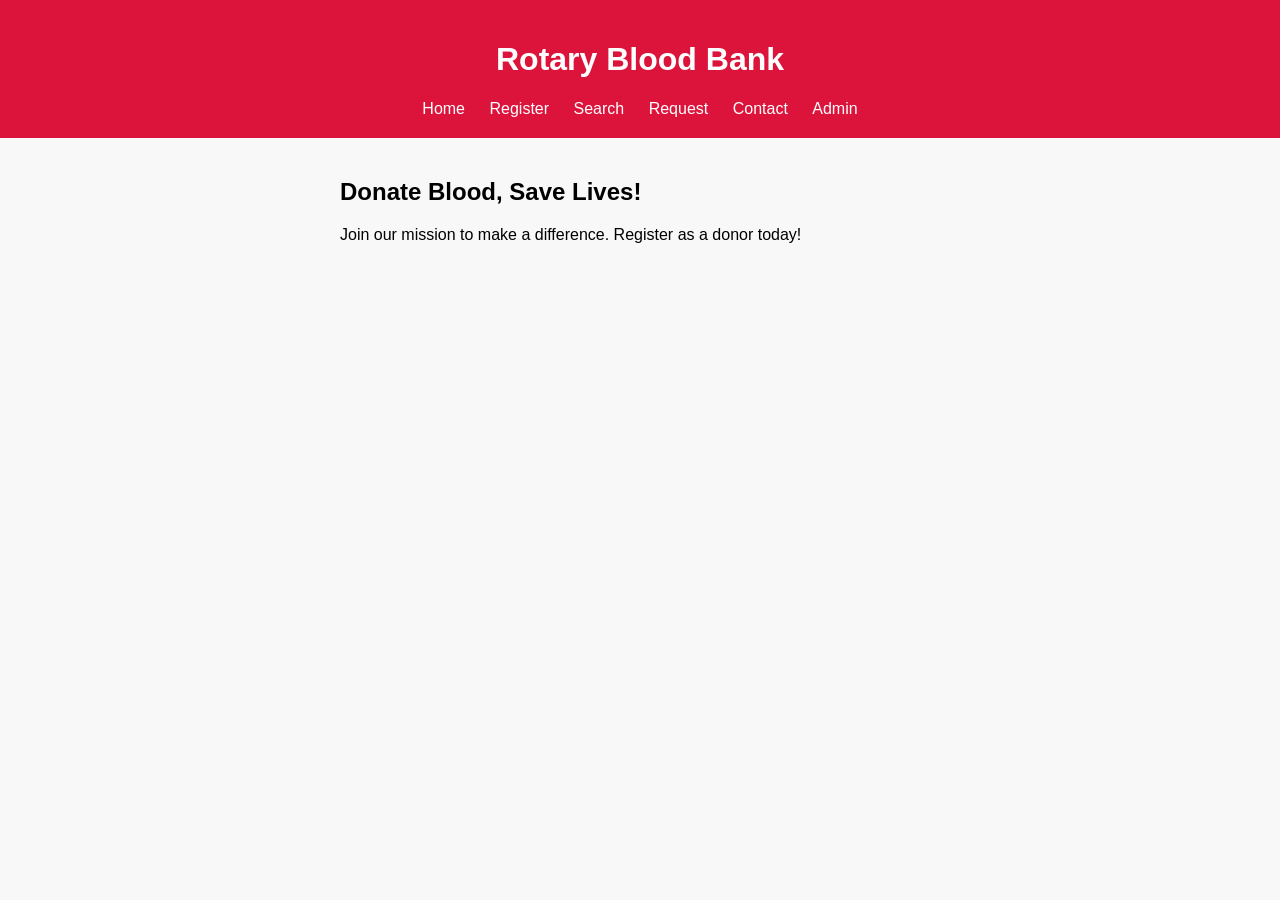
<file: index.html>
<!DOCTYPE html>
<html lang="en">
<head>
  <meta charset="UTF-8" />
  <title>Rotary Blood Bank</title>
  <link rel="stylesheet" href="style.css">
<script src="script.js" defer></script>
</head>
<body>
  <header>
    <h1>Rotary Blood Bank</h1>
    <nav>
      <a href="index.html">Home</a>
      <a href="register.html">Register</a>
      <a href="search.html">Search</a>
      <a href="request.html">Request</a>
      <a href="contact.html">Contact</a>
      <a href="admin.html">Admin</a>
    </nav>
  </header>
  <main>
    <h2>Donate Blood, Save Lives!</h2>
    <p>Join our mission to make a difference. Register as a donor today!</p>
  </main>
</body>
</html>
</file>
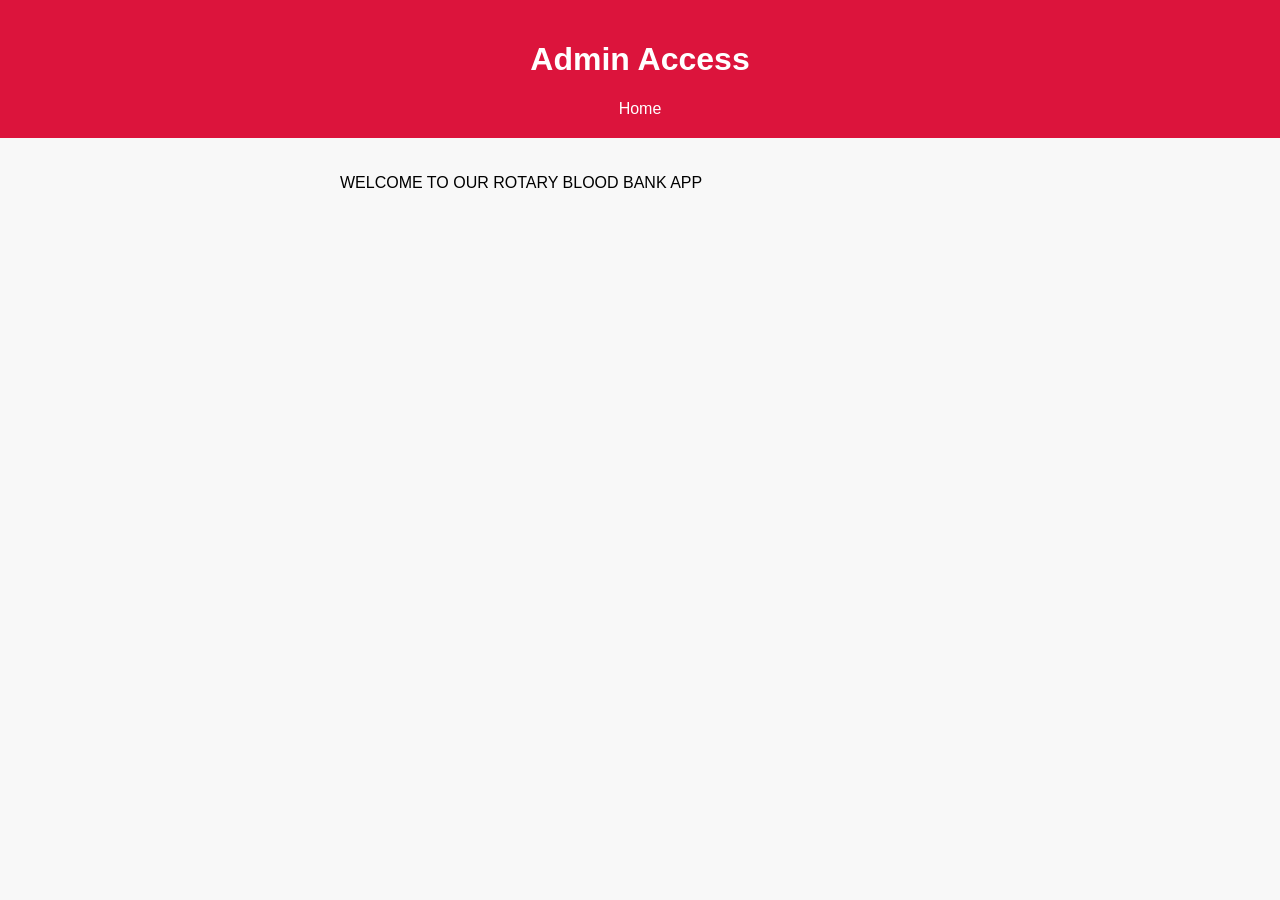
<file: admin.html>
<!DOCTYPE html>
<html lang="en">
<head>
  <meta charset="UTF-8" />
  <title>Admin Login</title>
  <link rel="stylesheet" href="style.css" />
</head>
<body>
  <header>
    <h1>Admin Access</h1>
    <nav><a href="index.html">Home</a></nav>
  </header>
  <main>
    <p>WELCOME TO OUR ROTARY BLOOD BANK APP</p>
  </main>
</body>
</html>
</file>
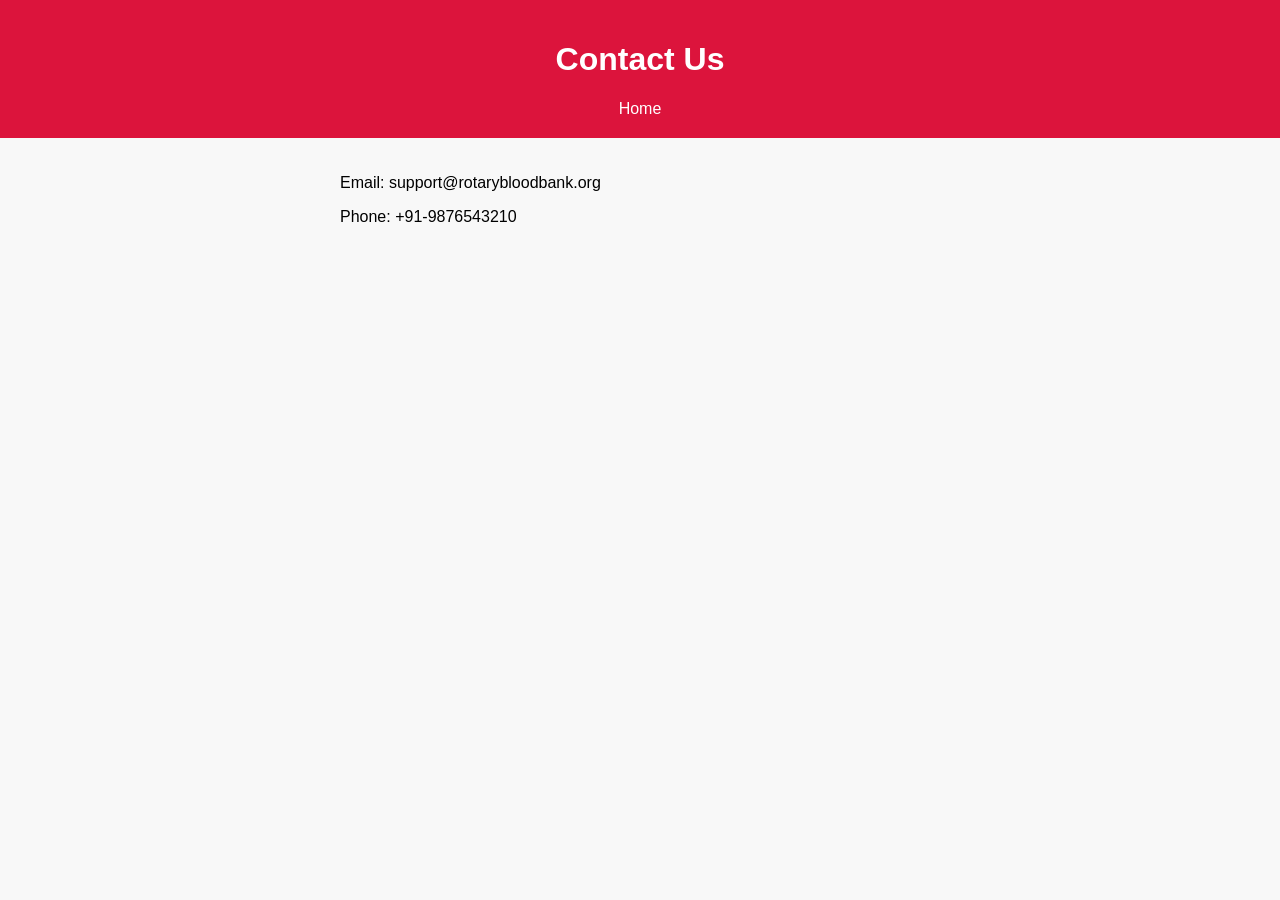
<file: contact.html>
<!DOCTYPE html>
<html lang="en">
<head>
  <meta charset="UTF-8" />
  <title>Contact Us</title>
  <link rel="stylesheet" href="style.css" />
</head>
<body>
  <header>
    <h1>Contact Us</h1>
    <nav><a href="index.html">Home</a></nav>
  </header>
  <main>
    <p>Email: support@rotarybloodbank.org</p>
    <p>Phone: +91-9876543210</p>
  </main>
</body>
</html>
</file>
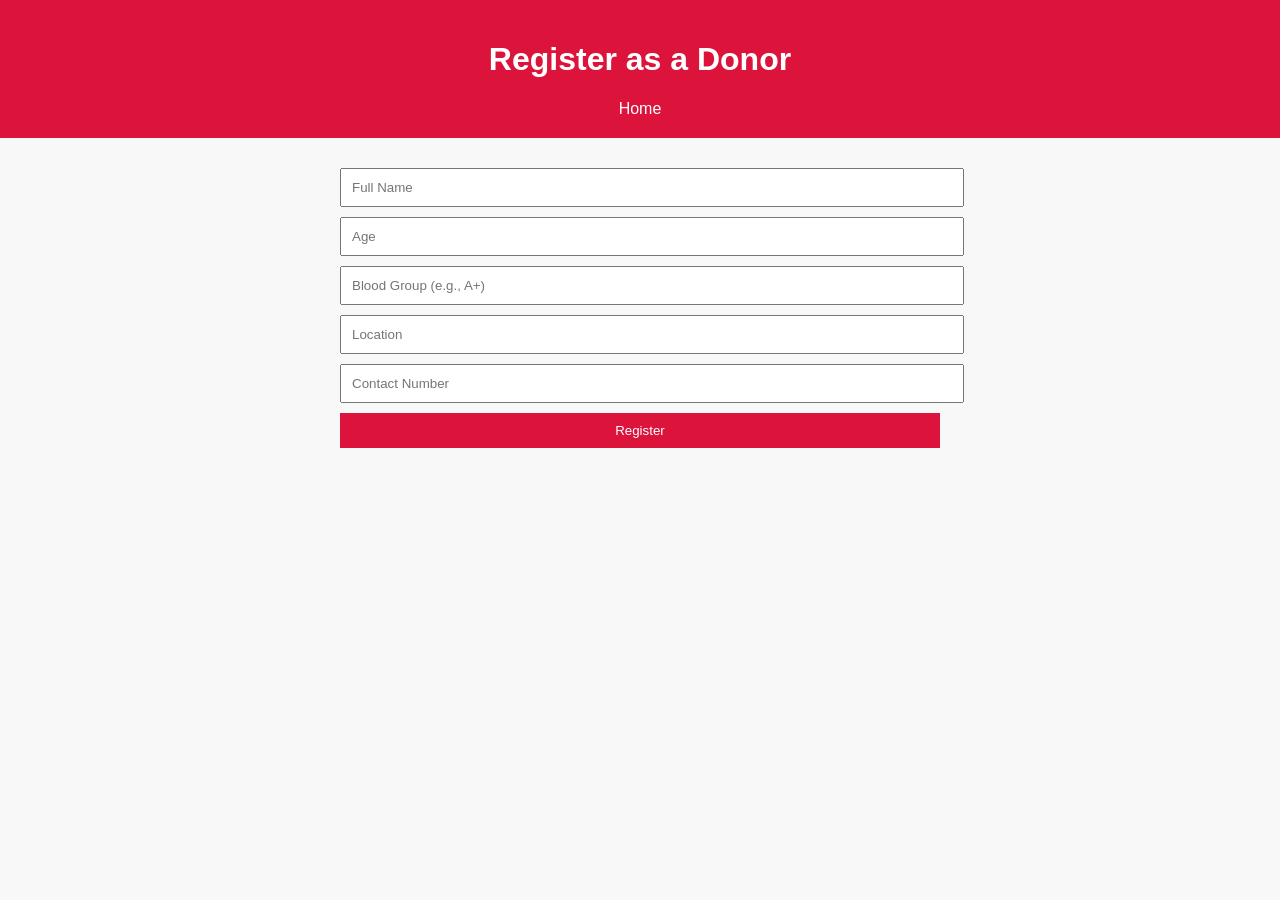
<file: register.html>
<!DOCTYPE html>
<html lang="en">
<head>
  <meta charset="UTF-8" />
  <title>Donor Registration</title>
  <link rel="stylesheet" href="style.css" />
</head>
<body>
  <header>
    <h1>Register as a Donor</h1>
    <nav>
      <a href="index.html">Home</a>
    </nav>
  </header>
  <main>
    <form id="registerForm">
      <input type="text" placeholder="Full Name" required id="name" />
      <input type="number" placeholder="Age" required id="age" />
      <input type="text" placeholder="Blood Group (e.g., A+)" required id="blood" />
      <input type="text" placeholder="Location" required id="location" />
      <input type="text" placeholder="Contact Number" required id="contact" />
      <button type="submit">Register</button>
    </form>
    <p id="message"></p>
  </main>
  <script src="script.js"></script>
</body>
</html>
</file>
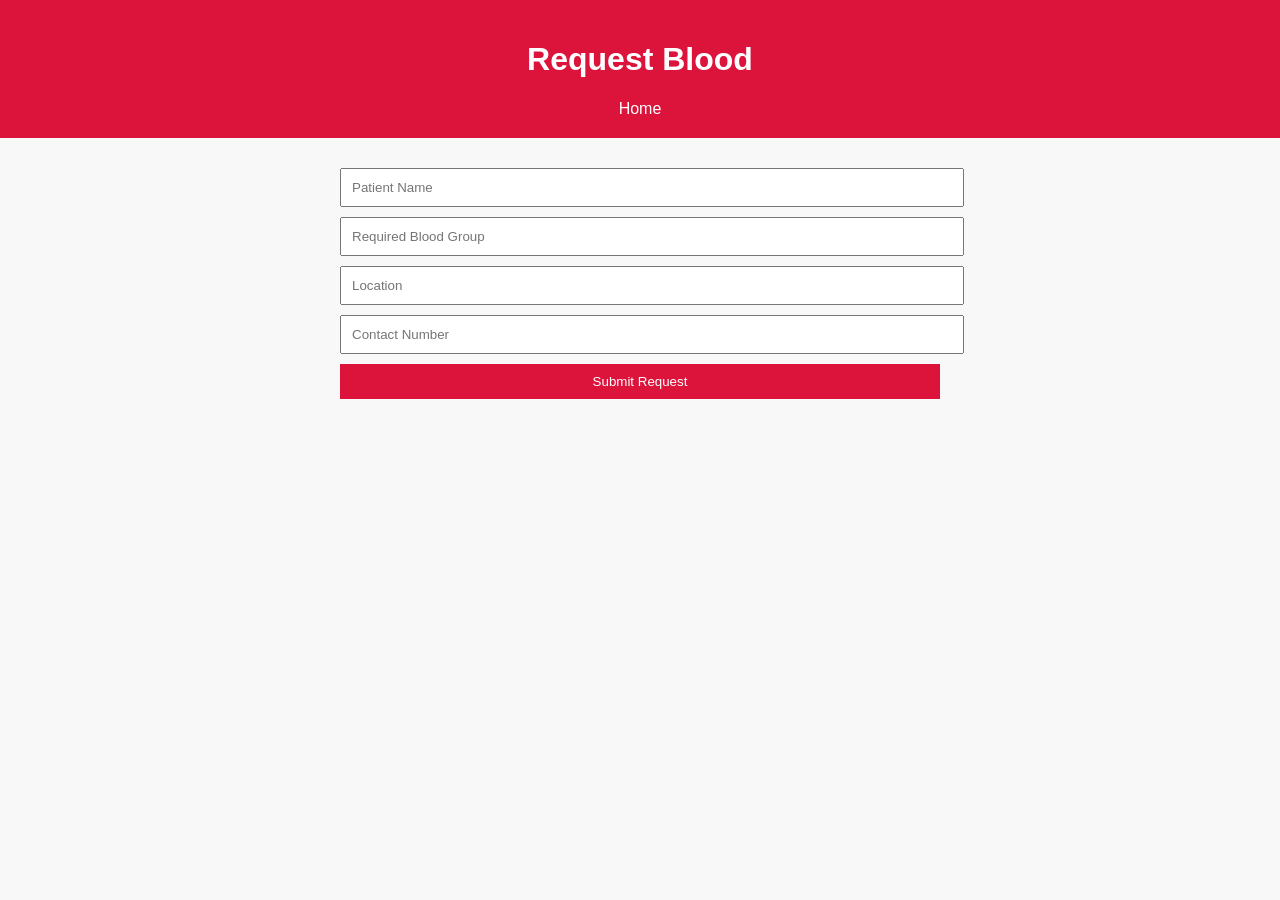
<file: request.html>
<!DOCTYPE html>
<html lang="en">
<head>
  <meta charset="UTF-8" />
  <title>Request Blood</title>
  <link rel="stylesheet" href="style.css" />
</head>
<body>
  <header>
    <h1>Request Blood</h1>
    <nav><a href="index.html">Home</a></nav>
  </header>
  <main>
    <form id="requestForm">
      <input type="text" placeholder="Patient Name" required id="patient" />
      <input type="text" placeholder="Required Blood Group" required id="reqBlood" />
      <input type="text" placeholder="Location" required id="reqLocation" />
      <input type="text" placeholder="Contact Number" required id="reqContact" />
      <button type="submit">Submit Request</button>
    </form>
    <p id="reqMessage"></p>
  </main>
  <script src="script.js"></script>
</body>
</html>
</file>
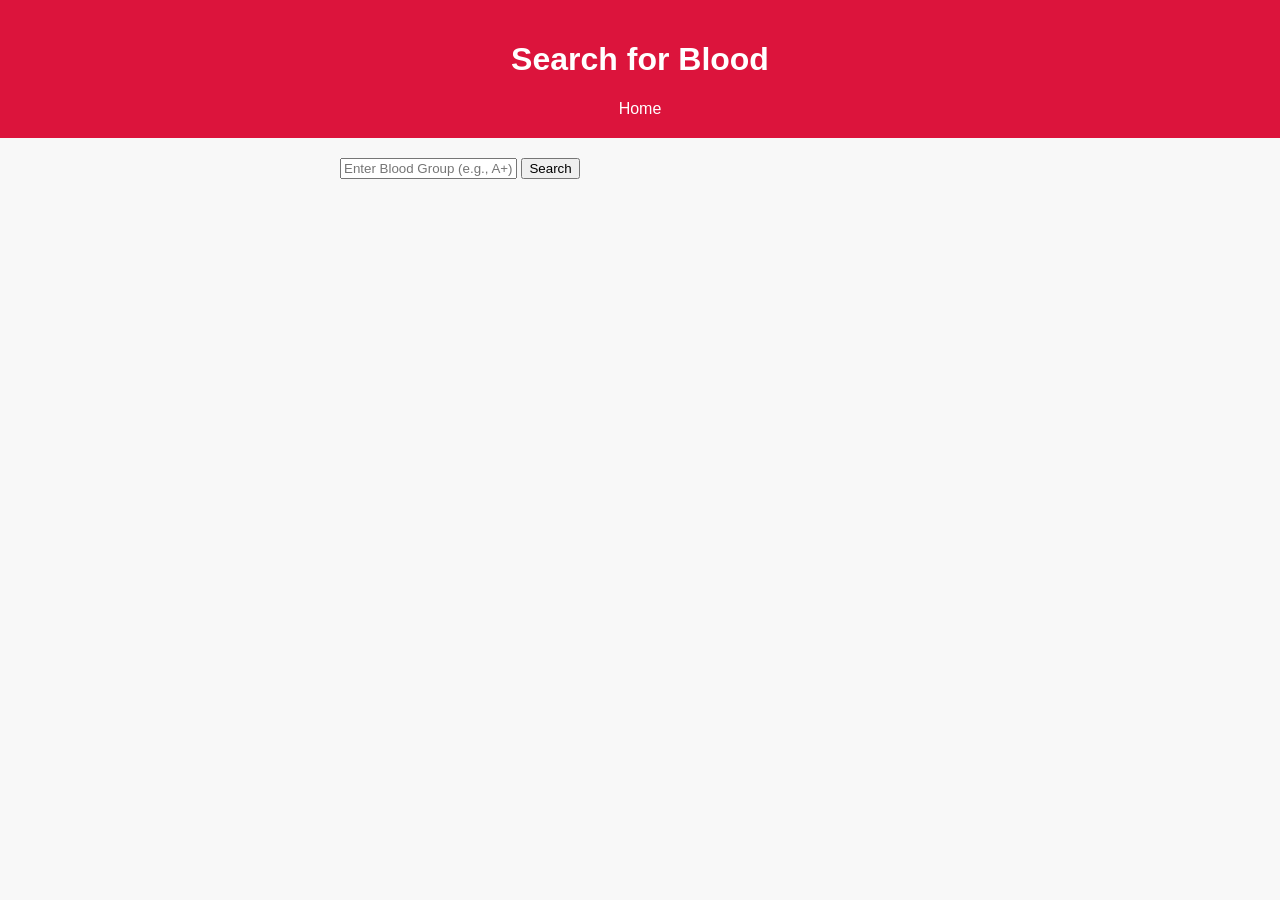
<file: search.html>
<!DOCTYPE html>
<html lang="en">
<head>
  <meta charset="UTF-8" />
  <title>Search Blood</title>
  <link rel="stylesheet" href="style.css" />
</head>
<body>
  <header>
    <h1>Search for Blood</h1>
    <nav><a href="index.html">Home</a></nav>
  </header>
  <main>
    <input type="text" id="searchBlood" placeholder="Enter Blood Group (e.g., A+)" />
    <button onclick="searchDonor()">Search</button>
    <ul id="resultList"></ul>
  </main>
  <script src="script.js"></script>
</body>
</html>
</file>
<file: style.css>
body {
    font-family: Arial, sans-serif;
    margin: 0;
    padding: 0;
    background: #f8f8f8;
  }
  header {
    background: crimson;
    color: white;
    padding: 20px;
    text-align: center;
  }
  nav a {
    margin: 0 10px;
    color: white;
    text-decoration: none;
  }
  main {
    padding: 20px;
    max-width: 600px;
    margin: auto;
  }
  form input, form button {
    display: block;
    margin: 10px 0;
    padding: 10px;
    width: 100%;
  }
  form button {
    background: crimson;
    color: white;
    border: none;
    cursor: pointer;
  }
  ul {
    list-style-type: none;
  }
</file>
